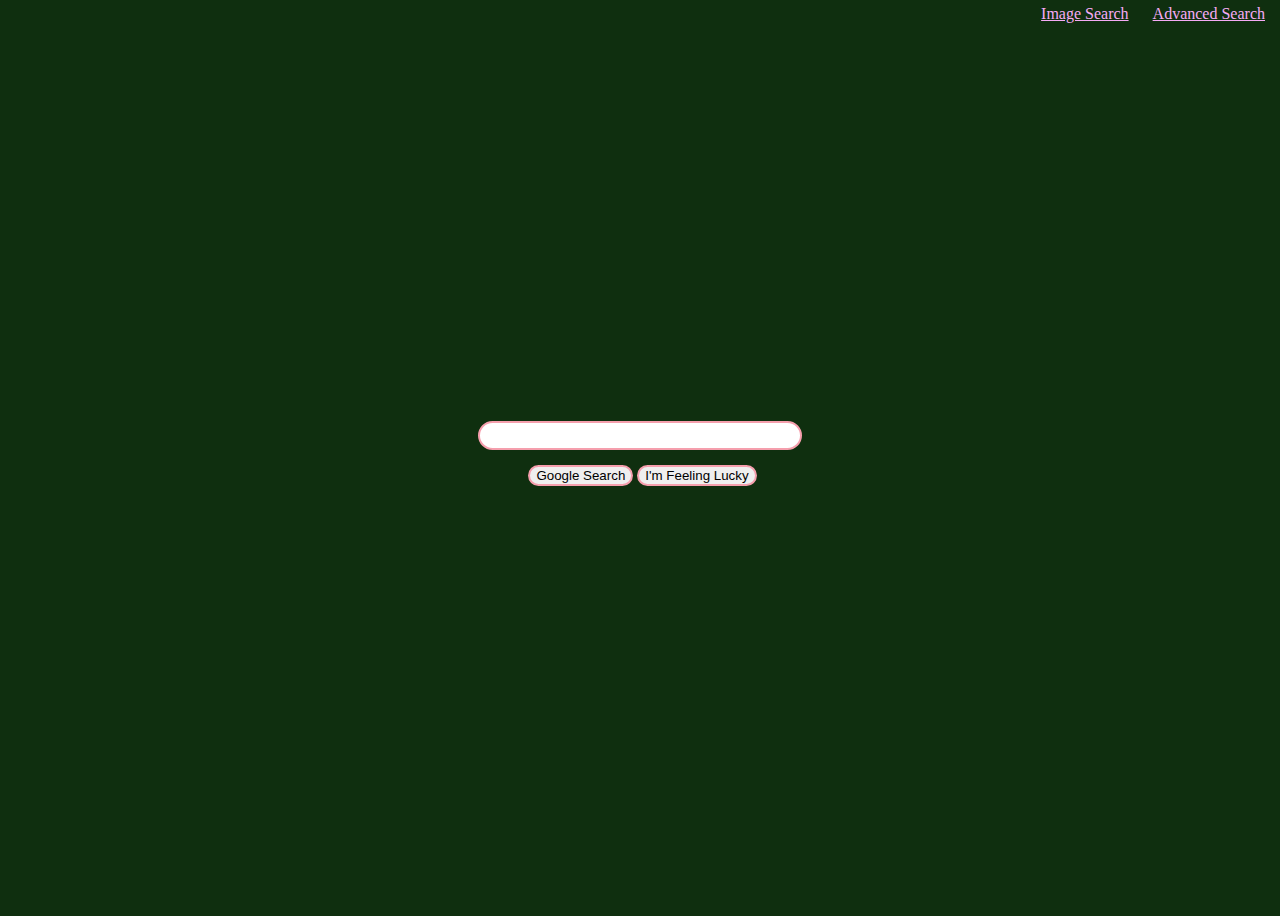
<file: index.html>
<!DOCTYPE html>
<html lang="en">
    <head>
        <title>Search</title>
        <link rel="stylesheet" href="style.css">
    </head>
    <body>
        <div class="search_form"> 
            <form action="https://www.google.com/search">
                <input id="textbox" type="text" name="q">

                <div class="buttons">
                    <input type="submit" value="Google Search">
                    <form action="https://google.com/search?&btnI=1">
                        <input name="btnI" type="submit" value="I'm Feeling Lucky"> 
                    </form>
                </div>
            </form>
        </div>
        <div id="links">
            <a href="image.html">Image Search</a>
            <a href="advanced.html">Advanced Search</a>
        </div>
    </body>
</html>
</file>
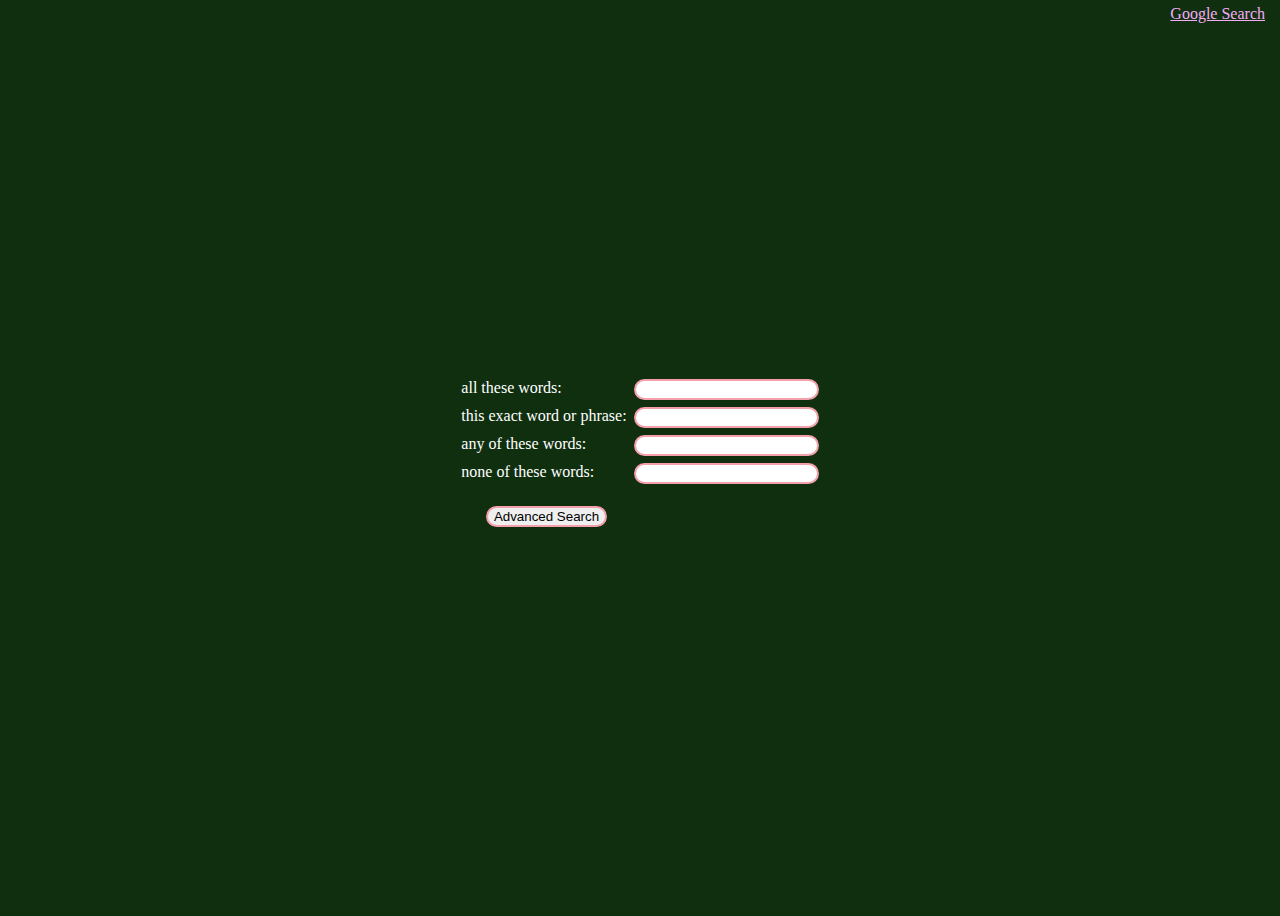
<file: advanced.html>
<!DOCTYPE html>
<html lang="en">
    <head>
        <title>Advanced Search</title>
        <link rel="stylesheet" href="style.css">
    </head>
    <body>
        <div class="search_form"> 
            <form action="https://www.google.com/search">
                <div id="advanced">
                    <label id="alabel">all these words:</label>
                    <input id="all" type="text" name="as_q">

                    <label id="alabel">this exact word or phrase:</label>
                    <input id="all" type="text" name="as_epq">

                    <label id="alabel">any of these words:</label>
                    <input id="all" type="text" name="as_oq">

                    <label id="alabel">none of these words:</label>
                    <input id="all" type="text" name="as_eq">
                    
                    <div class="buttons">
                        <input id="advanced_button" type="submit" value="Advanced Search">
                    </div>
                </div>
            </form>
        </div>
        <div id="links">
            <a href="index.html">Google Search</a>
        </div>
    </body>
</html>
</file>
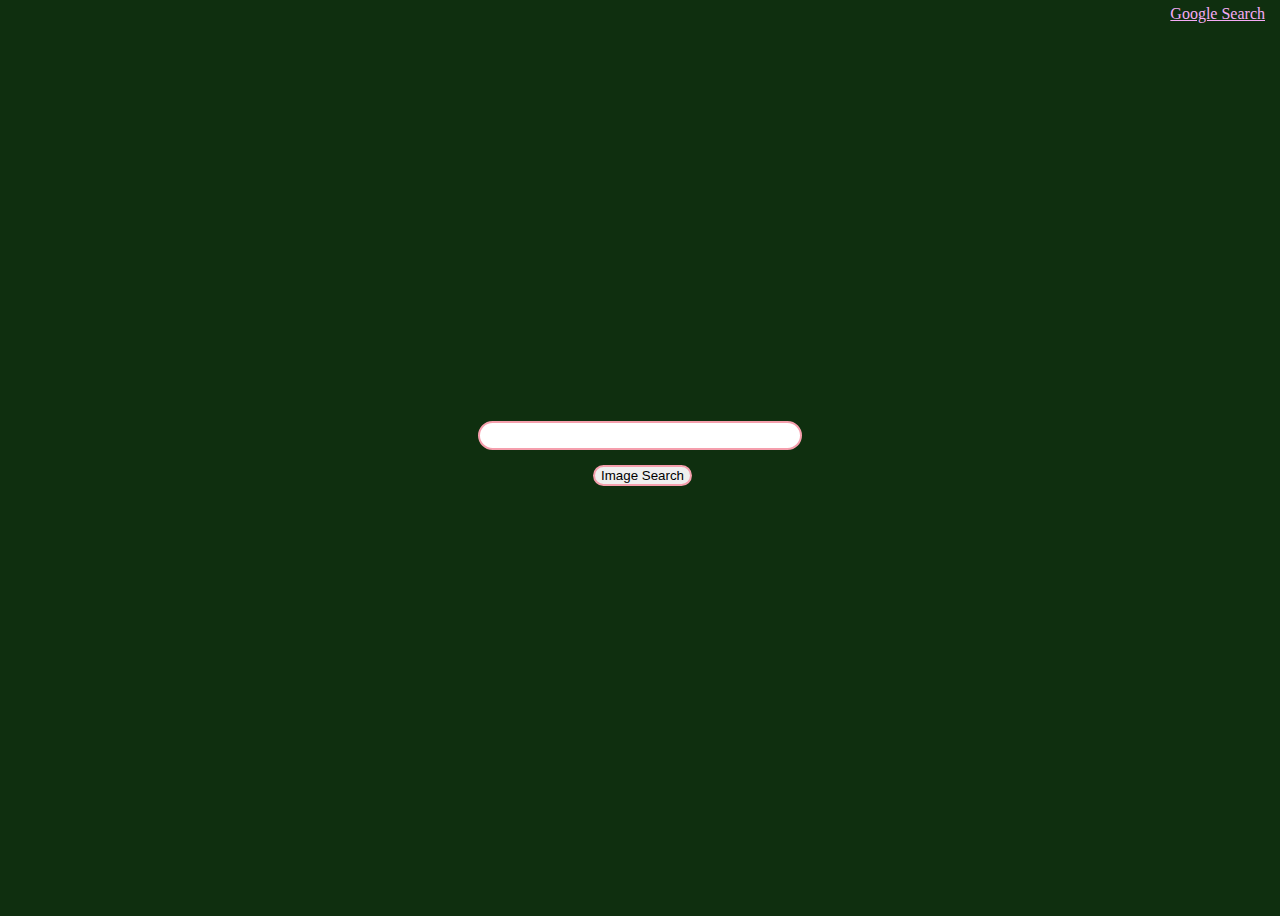
<file: image.html>
<!DOCTYPE html>
<html lang="en">
    <head>
        <title>Image Search</title>
        <link rel="stylesheet" href="style.css">
    </head>
    <body>
        <div class="search_form"> 
            <form action="https://google.com/images">
                <input id="textbox" type="text" name="q">
                <div class="buttons">
                    <input type="submit" value="Image Search">
                </div>
            </form>
        </div>
        <div id="links">
            <a href="index.html">Google Search</a>
        </div>
    </body>
</html>
</file>
<file: style.css>
.search_form {
    display: flex;
    justify-content: center;
    align-items: center;
    height: 900px;
}

#advanced {
    display: grid;
    grid-template-columns: max-content max-content;
    grid-gap: 7px;
    color: white;
}

body {
    background-color: rgb(15, 47, 15);
}

input, button {
    border-radius: 25px;
    border: 2px solid rgb(245, 159, 173);
}

#textbox {
    padding: 10px; 
    width: 300px;
    height: 5px;
}

.buttons {
    margin: 10px auto;
    padding: 5px 5px 0px 10px; 
    align-items: center;
    text-align: center;
}

a {
    color: rgb(246, 171, 246);
    padding: 10px;
}

#links {
    position: absolute;
    top: 5px;
    right: 5px;
}
</file>
